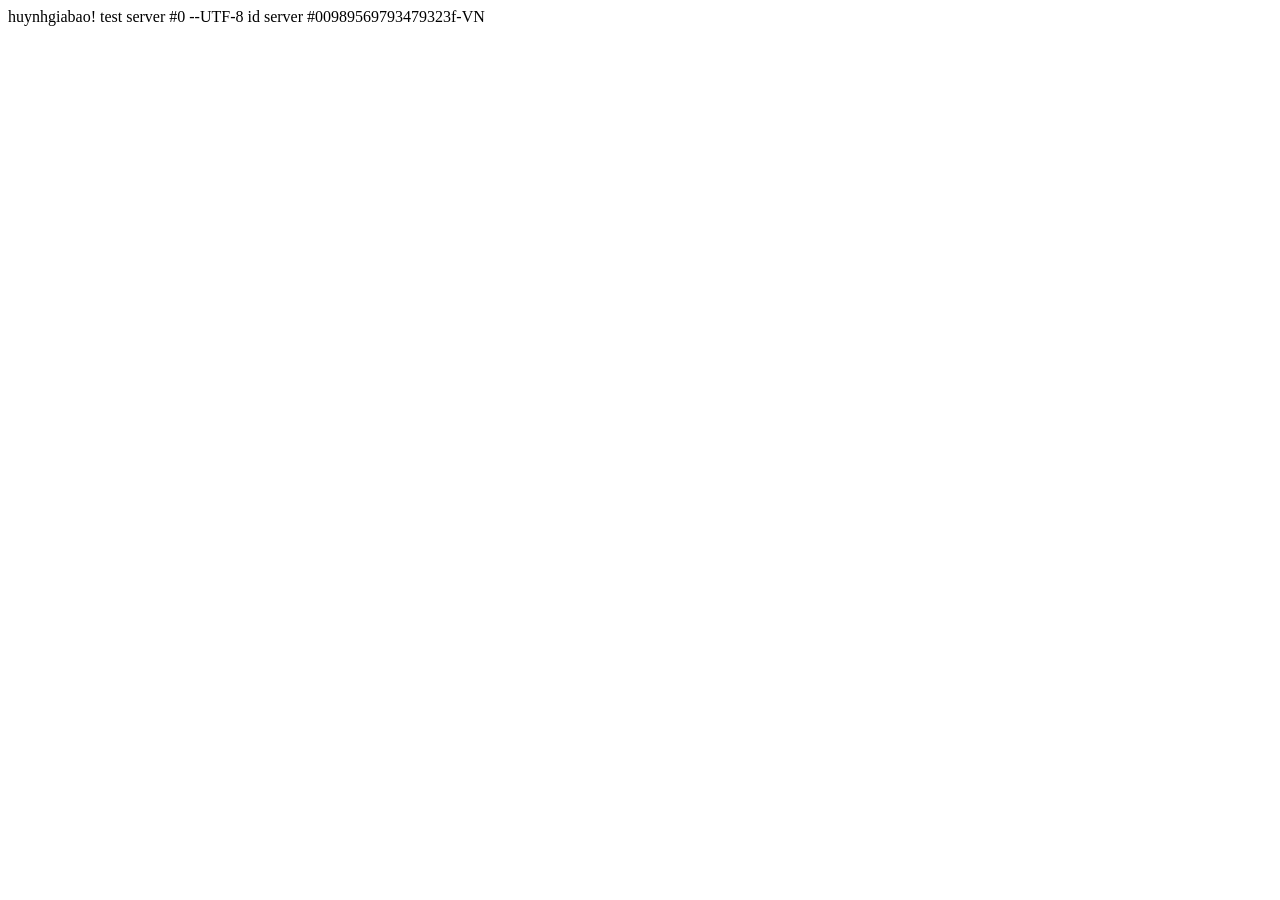
<file: index.html>
<!DOCTYPE html>
<html lang="en">
<head>
    <meta charset="UTF-8">
    <meta name="viewport" content="width=device-width, initial-scale=1.0">
    <title>Document</title>
</head>
<body>
    huynhgiabao!
    test server #0 --UTF-8
    id server #00989569793479323f-VN
</body>
</html>
</file>
